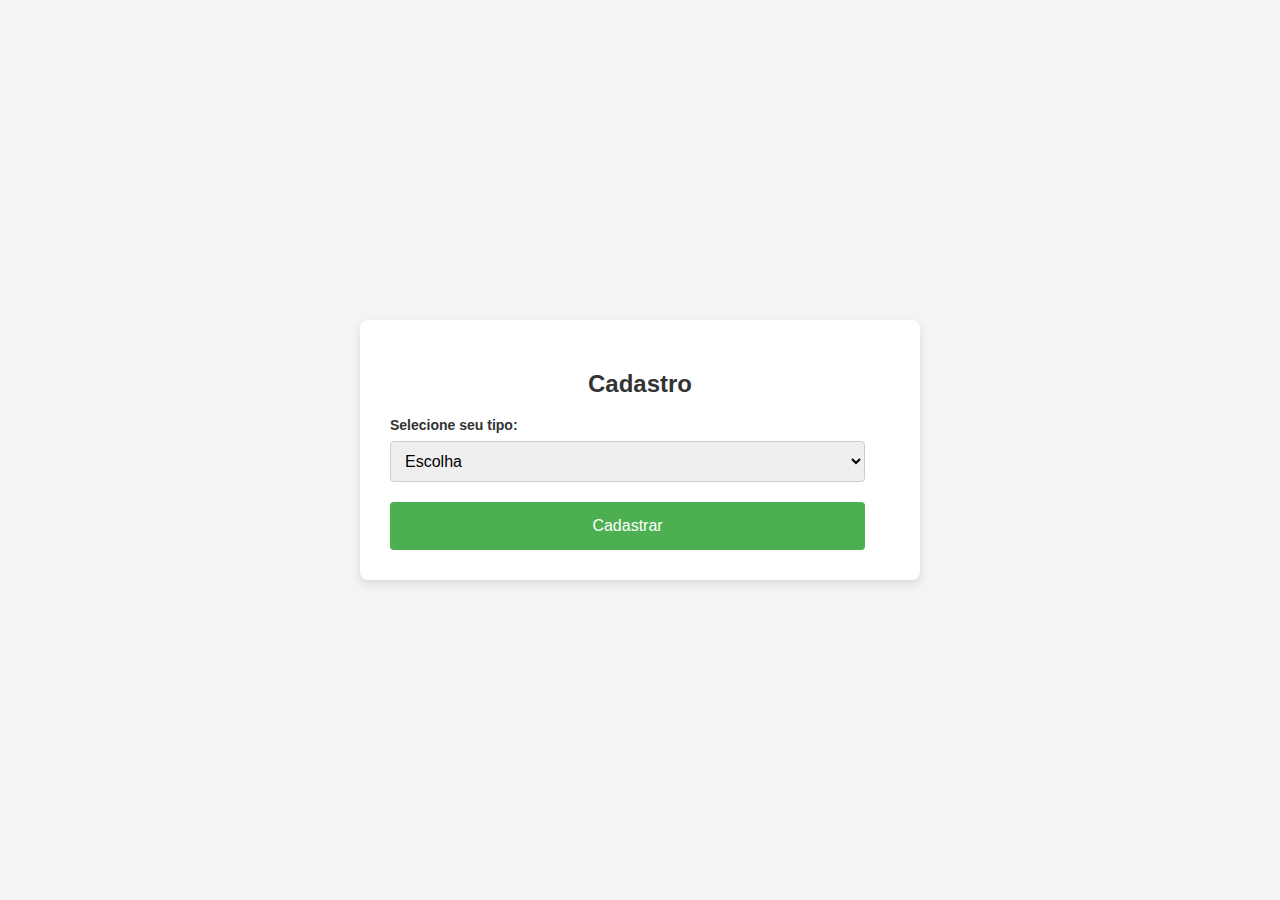
<file: projeto hopistal agape/cadastro/cadastro.html>
<!DOCTYPE html>
<html lang="pt-br">
<head>
    <meta charset="UTF-8">
    <meta name="viewport" content="width=device-width, initial-scale=1.0">
    <link rel="stylesheet" href="estilocad.css">
    <title>Cadastro</title>
       
    <!--metodo para selecionar opção de cadastro -->
    <script>
        function mostrarFormulario() {
            var tipo = document.getElementById("tipoUsuario").value;
            if (tipo == "cliente") {
                document.getElementById("formCliente").style.display = "block";
                document.getElementById("formFuncionario").style.display = "none";
            } else if (tipo == "funcionario") {
                document.getElementById("formFuncionario").style.display = "block";
                document.getElementById("formCliente").style.display = "none";
            }
        }
    </script>

</head>
<body>
   
    
    
    <form method="POST" action="processar_cadastro.php">
        
        <h2>Cadastro</h2>
        
        <label for="tipoUsuario">Selecione seu tipo:</label>
        <select id="tipoUsuario" name="tipoUsuario" onchange="mostrarFormulario()">
            <option value="">Escolha</option>
            <option value="cliente">Cliente</option>
            <option value="funcionario">médico</option>
        </select>

        <!-- Formulário Cliente -->
        <div id="formCliente" style="display:none;">
            <h3>Cadastro Cliente</h3>
            <label for="nomeCliente">Nome:</label>
            <input type="text" id="nomeCliente" name="nomeCliente" required><br><br>
            
            <label for="emailCliente">Email:</label>
            <input type="email" id="emailCliente" name="emailCliente" required><br><br>
            
            <label for="telefoneCliente">Telefone:</label>
            <input type="tel" id="telefoneCliente" name="telefoneCliente" required><br><br>

            <label for="localidade">localidade:</label>
            <input type="text" name="local" id="local" required placeholder="digite seu endereço completo aqui!">
            
        </div>

        <!-- Formulário Funcionário -->
        <div id="formFuncionario" style="display:none;">
            <h3>Cadastro médico</h3>
            <label for="medico">Nome:</label>
            <input type="text" id="medico" name="medico" required><br><br>
            
            <label for="crm">numeração do CRM:</label>
            <input type="number" name="crm" id="crm" required><br><br>

            <label for="area">area de atuação </label>
            <input type="text" name="area" id="area" required><br><br>
        </div>

        <input type="submit" value="Cadastrar">
    </form>
    
</body>
</html>
</file>
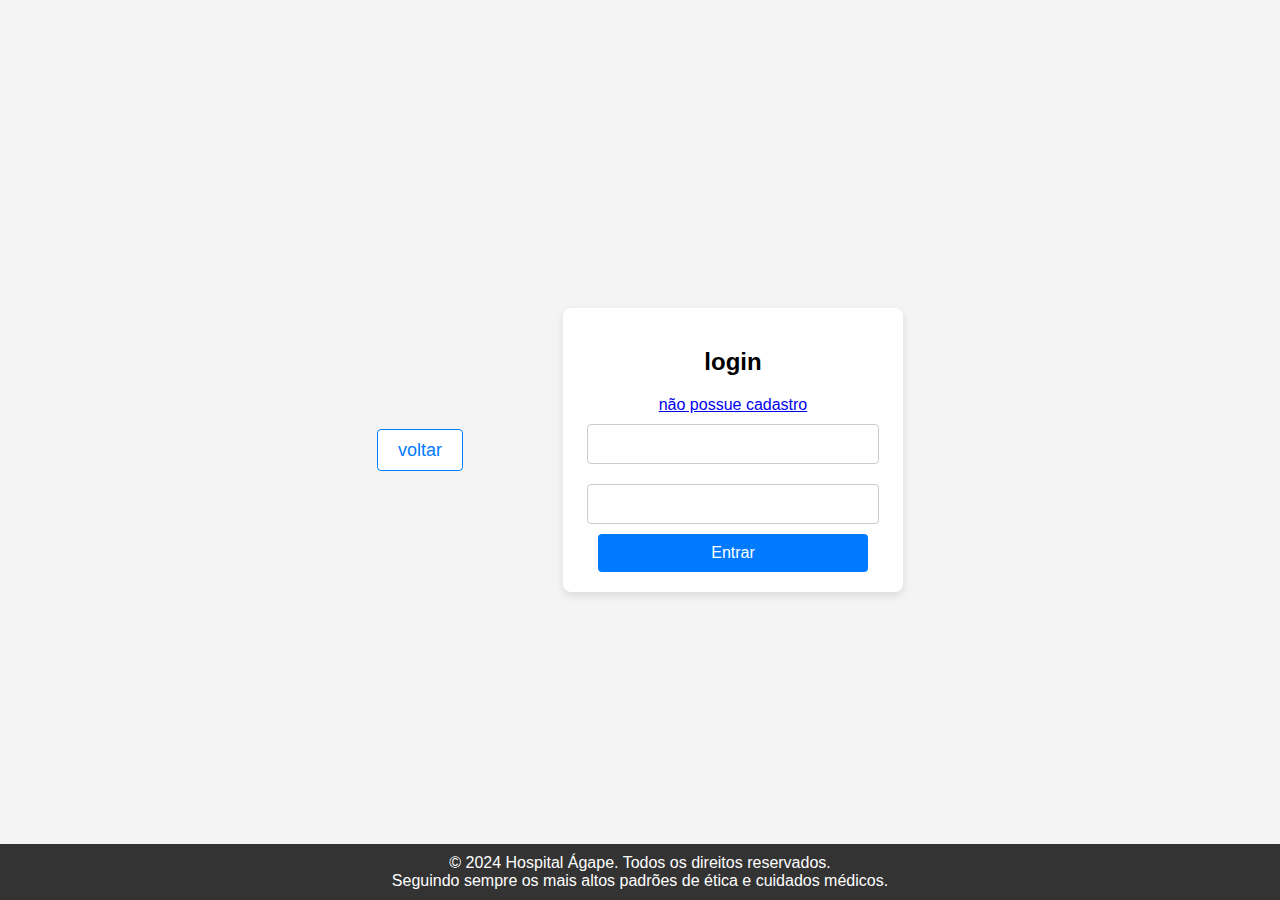
<file: projeto hopistal agape/login/web2.html>
<!DOCTYPE html>
<html lang="en">
<head>
    <meta charset="UTF-8">
    <meta name="viewport" content="width=device-width, initial-scale=1.0">
    <link rel="stylesheet" href="estiloweb.css">
    <title>Document</title>
    
</head>
<body>
    <header class="cabeça">
        <nav>
           <a href="../index.html">voltar</a>
        </nav>
    </header>
    
    <form action="consulta.php">

        <h2>login</h2>
        <a href="../cadastro/cadastro.html">não possue cadastro</a>

        <label for="email"></label>
        <input type="text" name="email" id="email">

        <label for="senha"></label>
        <input type="text" name="senha" id="senha">

        
        <button type="submit">Entrar</button>

    </form>

    <footer>
        <div class="footer-content">
            <p>&copy; 2024 Hospital Ágape. Todos os direitos reservados.</p>
            <p>Seguindo sempre os mais altos padrões de ética e cuidados médicos.</p>
        </div>
    </footer>
</body>
</html>

<!--
quero que faça o seguinte:
elabore um php que faça o login e confirme as crendeciais  email e senha.
outro codigo php que permita o form entrar no banco de dados e alterar informações desse banco com as informações 
-->
</file>
<file: projeto hopistal agape/cadastro/estilocad.css>
/* Estilo para o body e página */
body {
    font-family: Arial, sans-serif;
    background-color: #f4f4f4;
    margin: 0;
    padding: 0;
    display: flex;
    justify-content: center;
    align-items: center;
    height: 100vh;
}

/* Container principal */
form {
    background-color: #fff;
    padding: 30px;
    border-radius: 8px;
    box-shadow: 0 4px 8px rgba(0, 0, 0, 0.1);
    width: 100%;
    max-width: 500px;
}

/* Título */
h2 {
    text-align: center;
    color: #333;
}

/* Subtítulo dos formulários */
h3 {
    color: #333;
}

/* Estilo do select (dropdown) */
select {
    width: 95%;
    padding: 10px;
    margin-bottom: 20px;
    border: 1px solid #ccc;
    border-radius: 4px;
    font-size: 16px;
}

/* Estilo dos inputs de texto */
input[type="text"],
input[type="email"],
input[type="tel"],
input[type="number"] {
    width: 95%;
    padding: 10px;
    margin-bottom: 15px;
    border: 1px solid #ccc;
    border-radius: 4px;
    font-size: 16px;
}

/* Estilo do botão de submit */
input[type="submit"] {
    background-color: #4CAF50;
    color: white;
    padding: 15px 20px;
    border: none;
    border-radius: 4px;
    cursor: pointer;
    width: 95%;
    font-size: 16px;
}

input[type="submit"]:hover {
    background-color: #45a049;
}

/* Div de cada formulário */
div {
    display: none;
    margin-bottom: 20px;
}

/* Apresentação dos formulários ao selecionar o tipo de usuário */
#formCliente,
#formFuncionario {
    display: block;
}

/* Estilos para os labels */
label {
    font-size: 14px;
    font-weight: bold;
    color: #333;
    display: block;
    margin-bottom: 8px;
}

/* Espaçamento entre as seções do formulário */
br {
    margin-bottom: 10px;
}
</file>
<file: projeto hopistal agape/login/estiloweb.css>
/* Estilos gerais */
body {
    font-family: Arial, sans-serif;
    margin: 0;
    padding: 0;
    display: flex;
    justify-content: center;
    align-items: center;
    height: 100vh;
    background-color: #f4f4f4;
}

/* Estilos do formulário */
form {
    background-color: white;
    padding: 20px;
    border-radius: 8px;
    box-shadow: 0 4px 8px rgba(0, 0, 0, 0.1);
    width: 300px;
    text-align: center;
}

/* Estilos para o título do formulário */
form h2 {
    margin-bottom: 20px;
    font-size: 24px;
}

/* Estilos para os links */
header.cabeça a {
    font-size: 18px;
    color: #007bff;
    text-decoration: none;
    padding: 10px 20px;
    border: 1px solid #007bff;
    border-radius: 4px;
    background-color: white;
    margin-right: 100px;
}

header.cabeça a:hover {
    background-color: #007bff;
    color: white;
}

/* Estilos dos campos de input */
input[type="text"] {
    width: 90%;
    padding: 10px;
    margin: 10px 0;
    border: 1px solid #ccc;
    border-radius: 4px;
    font-size: 16px;
}

/* Estilo do botão */
button[type="submit"] {
    width: 90%;
    padding: 10px;
    background-color: #007bff;
    color: white;
    border: none;
    border-radius: 4px;
    font-size: 16px;
    cursor: pointer;
}

button[type="submit"]:hover {
    background-color: #0056b3;
}

/* Estilos do rodapé */
footer {
    position: absolute;
    bottom: 0;
    width: 100%;
    background-color: #333;
    color: white;
    text-align: center;
    padding: 10px 0;
}

footer .footer-content p {
    margin: 0;
}
</file>
